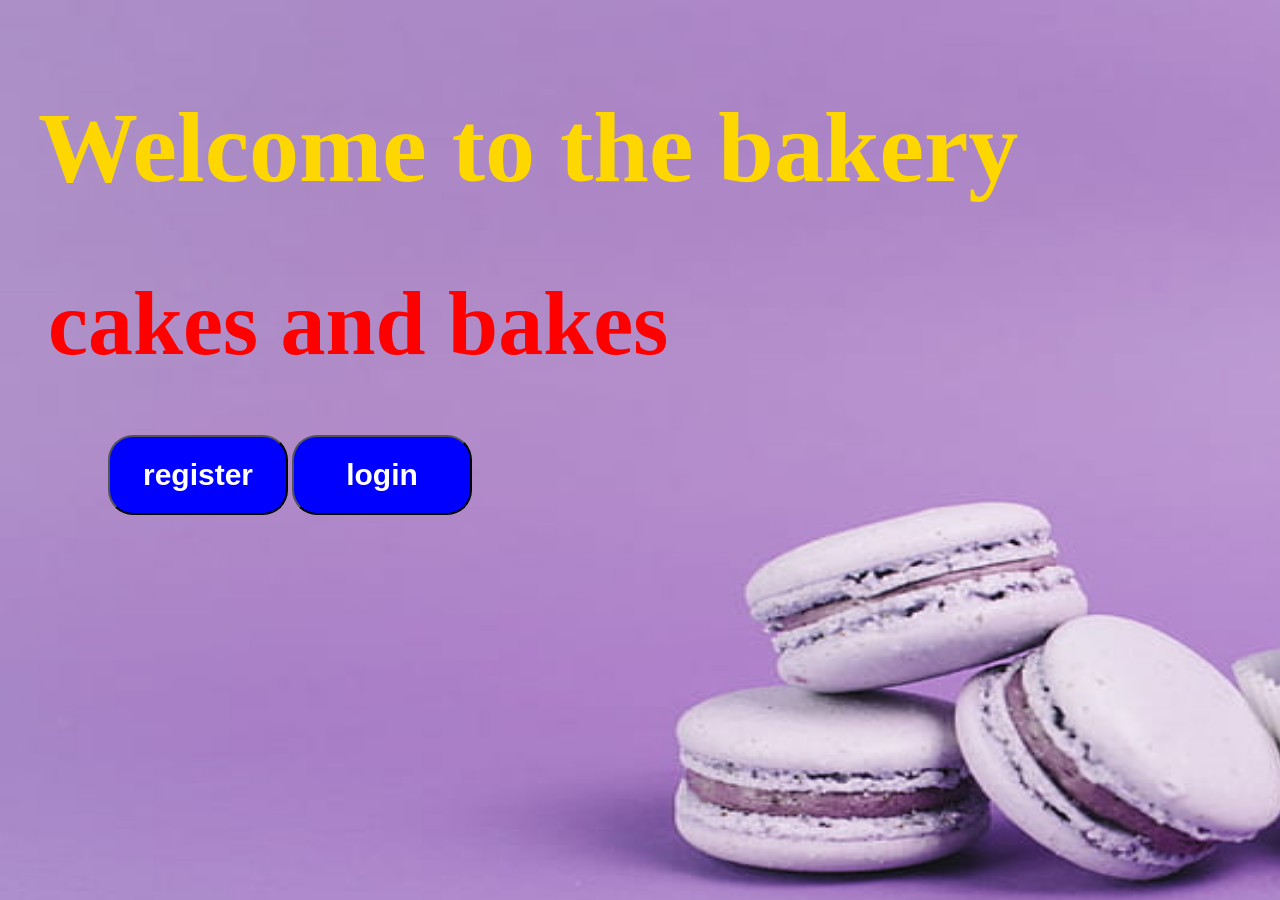
<file: index.html>
<!DOCTYPE html>
<html lang="en">
<head>
    <meta charset="UTF-8">
    <meta name="viewport" content="width=device-width, initial-scale=1.0">
    <title>sr bakery</title>
    <link rel="stylesheet" href="style.css">
</head>
<body>
    <h1 id="text1">Welcome to the bakery</h1>
    <h1 id="text2">cakes and bakes</h1>
    <button style="margin-left: 100px;"><a href="register.html">register</a></button>
    <button><a href="login.html">login</a></button>
</body>
</html>
</file>
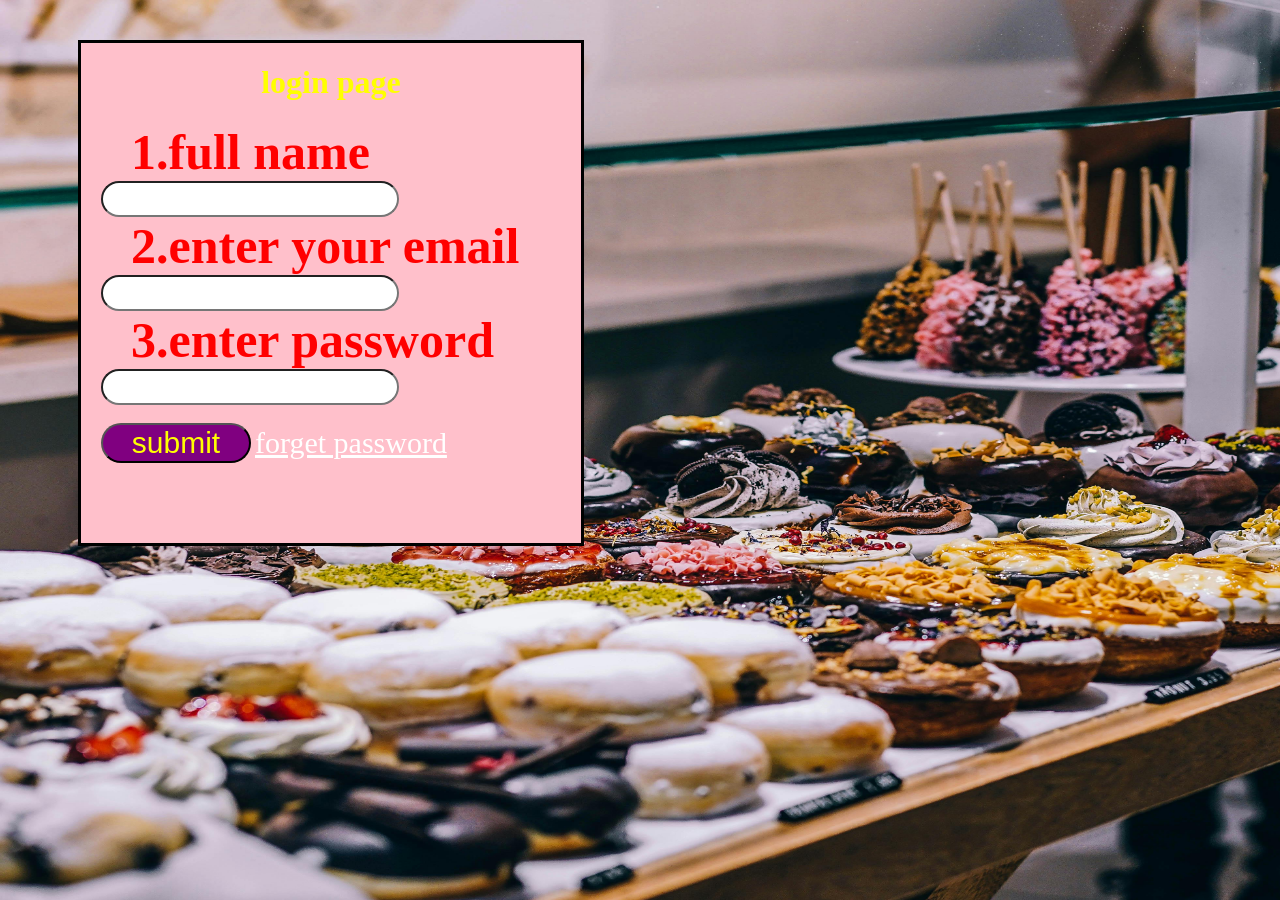
<file: login.html>
<!DOCTYPE html>
<html lang="en">
<head>
    <meta charset="UTF-8">
    <meta name="viewport" content="width=device-width, initial-scale=1.0">
    <title>login page</title>
    <link rel="stylesheet" href="register.css">
    <link rel="stylesheet" href="login.css">
</head>
<body>
    <form action="">
        <h1>login page</h1>
        <label for="">1.full name</label><br>
        <input type="text"><br>
        <label for="">2.enter your email</label><br>
        <input type="email"><br>
        <label for="">3.enter password</label><br>
        <input type="password" name="" id=""><br><br>
        <button>submit</button> <a href="">forget password</a><br>
    </form>
</body>
</html>
</file>
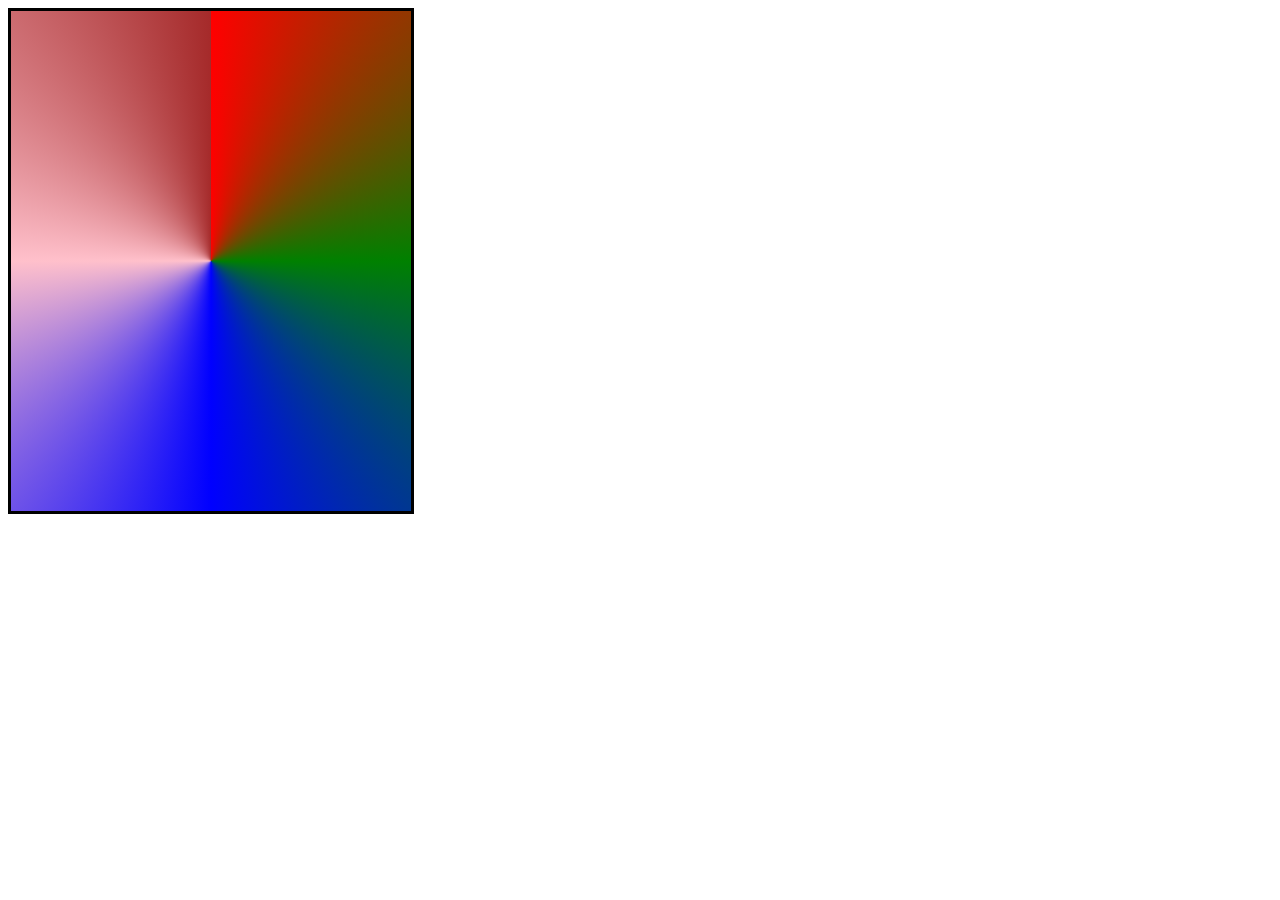
<file: page1.html>
<!DOCTYPE html>
<html lang="en">
<head>
    <meta charset="UTF-8">
    <meta name="viewport" content="width=device-width, initial-scale=1.0">
    <title>Document</title>
    <style>
        div{
            border: solid;
            height: 500px;
            width: 400px;
            background: conic-gradient(red,green,blue,pink,brown);
        }
    </style>
</head>
<body>
    <div></div>
</body>
</html>
</file>
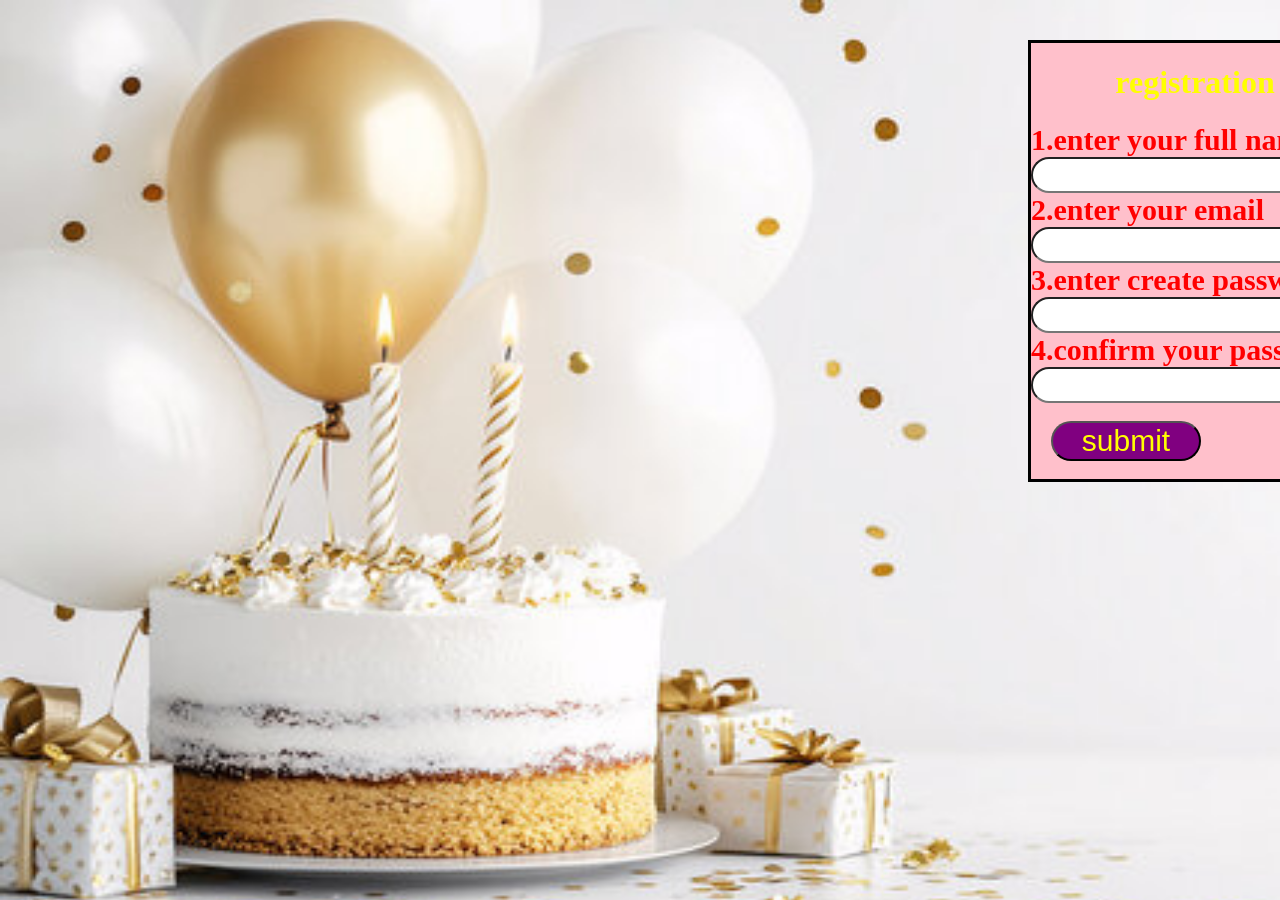
<file: register.html>
<!DOCTYPE html>
<html lang="en">
<head>
    <meta charset="UTF-8">
    <meta name="viewport" content="width=device-width, initial-scale=1.0">
    <title>registration page</title>
    <link rel="stylesheet" href="register.css">
</head>
<body>
    <form action="">
        <h1>registration page</h1>
        <label for="">1.enter your full name</label><br>
        <input type="text"><br>
        <label for="">2.enter your email</label><br>
        <input type="email"><br>
        <label for="">3.enter create password</label> <br>
        <input type="password"> <br>
        <label for="">4.confirm your password</label> <br>
        <input type="password"><br><br>
        <button>submit</button>
        <br><br>

    </form>
</body>
</html>
</file>
<file: style.css>
*{
    margin: opx;
    padding: 0px;
}
body{
    background-image: url(h2.jpg);
    background-repeat: no-repeat;
    background-size: 1920px 960px;
}
#text1{
    color: gold;
    font-size: 100px;
    margin-top: 90px;
    margin-left: 30px;
}
#text2{
    color: red;
    margin-left: 40px;
    font-size: 90px;
}
button{
    height: 80px;
    width: 180px;
    background-color: blue;
    border-radius: 25px;
}
button a{
    color: white;
    font-size: 30px;
    text-decoration: none;
    font-weight: bold;
}
button:hover{
    background-color: darkorange;
}
</file>
<file: register.css>
body{
    background-image: url(h4.jpg);
    background-repeat: no-repeat;
    background-size:1920px 960px ;
}
form{
    border: solid;
    width: 400px;
    margin-left: 1020px;
    margin-top: 40px;
    background-color: pink;
}
h1{
color: yellow;
text-align: center;
}
label{
    color: red;
    font-size: 30px;
    font-weight: bold;
}
input{
    height: 30px;
    width: 290px;
    border-radius: 30px ;
}
button{
    height: 40px;
    width: 150px;
    background-color: purple;
    border-radius: 30px;
    margin-left: 20px;
    color: yellow;
    font-size: 30px;
}
button:hover{
    background-color: red;
}
</file>
<file: login.css>
a{
   color: white;
   font-size: 30px;
}
body{
   background-image: url(h8.jpg);
}
form{
   margin-left: 70px;
   size: 1000px;
   border: solid;
   width: 500px;
   height: 500px ;
}
input{
   margin-left: 20px;
}
label{
   margin-left: 50px;
   font-size: 50px;
}
a:hover{
   background-color: red;
}
button:hover{
   background-color: blue;
}
</file>
